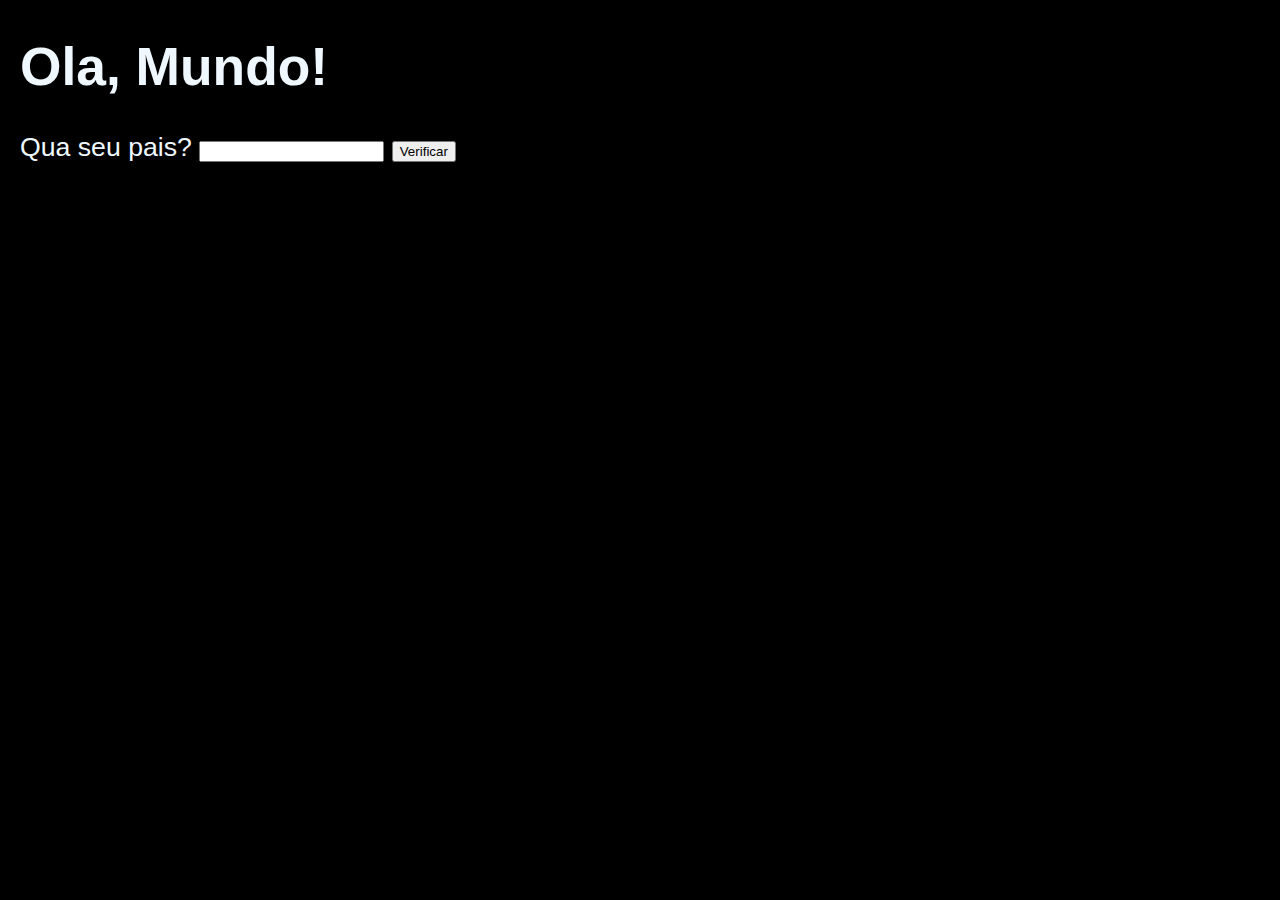
<file: Curso em Video/JavaScript/index.html>
<!DOCTYPE html>
<html lang="pt-BR">

<head>
    <meta charset="UTF-8">
    <meta http-equiv="X-UA-Compatible" content="IE=edge">
    <meta name="viewport" content="width=device-width, initial-scale=1.0">
    <title>Meu primeiro programa...</title>
    <style>
        body {
            background-color: black;
            color: aliceblue;
            font: normal 20pt Arial;
            margin: 20px;
        }
    </style>
</head>

<body>
    <h1>Ola, Mundo!</h1>
    <p>
        Qua seu pais?
        <input type="text" name="pais" id="pais">
        <input type="button" value="Verificar" onclick="clicar()">
    </p>
    <div id="res"></div>
    <script>
        var h1 = document.getElementsByTagName('h1')[0]
        var nome = window.prompt('Qual seu nome?')
        if (nome != null && nome.length > 0) {
            h1.innerText = `Ola, ${nome}!`
        }
        function clicar() {
            var pais = window.document.getElementById('pais').value
            var resposta = window.document.getElementById('res')
            resposta.removeAttribute('style')
            resposta.innerHTML = `<p>Esta vivendo em <strong>${pais}</strong>.</p>`
            if (pais.toUpperCase() == 'BRASIL') {
                resposta.innerHTML += '<p>Você é <strong>Brasileiro</strong>!</p>'
            } else {
                resposta.style.color = 'blue'
                resposta.innerHTML += '<p>Você é <strong>Estrangeiro</strong>!</p>'
            }
        }
    </script>
</body>

</html>
</file>
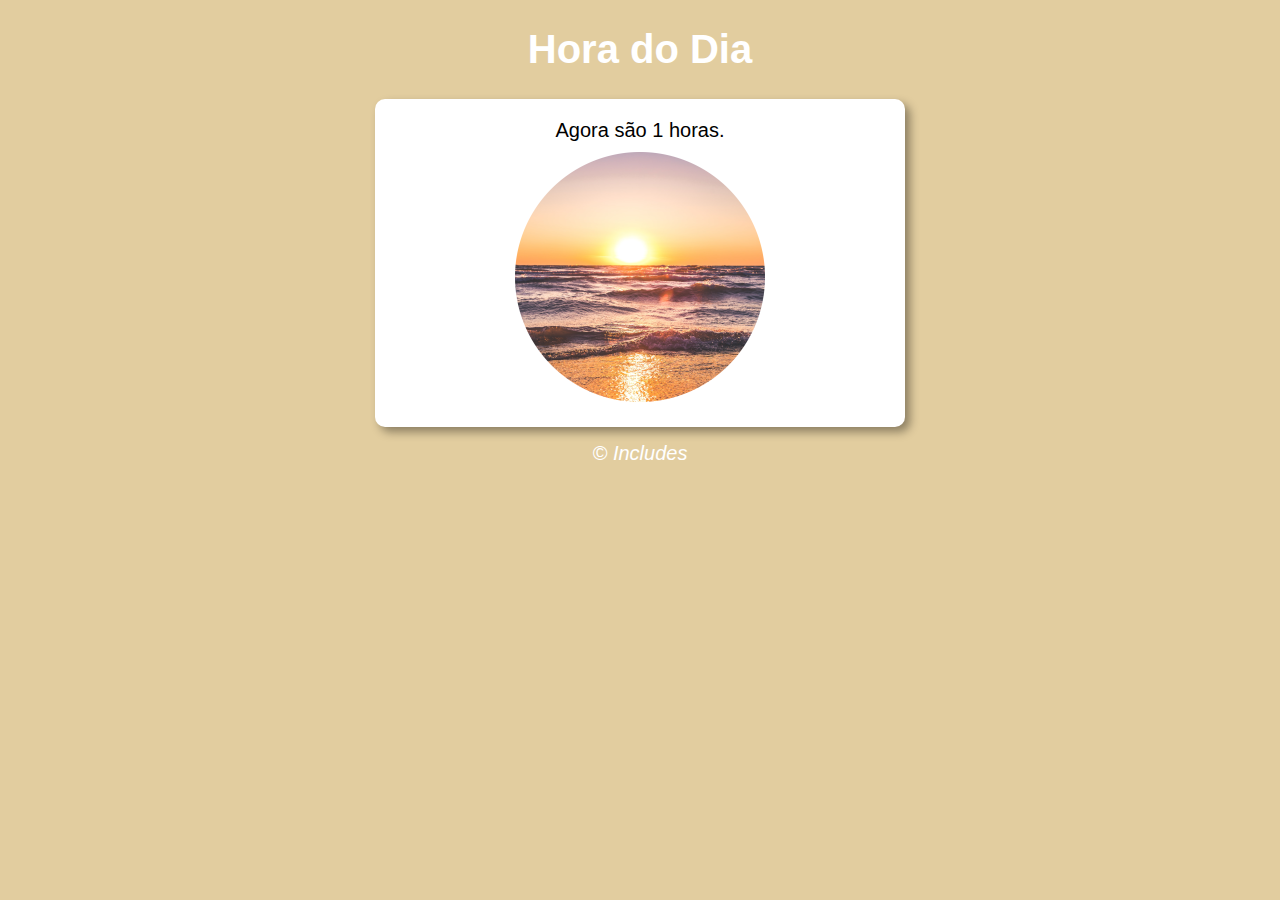
<file: Curso em Video/JavaScript/hora-do-dia/index.html>
<!DOCTYPE html>
<html lang="pt-BR">

<head>
    <meta charset="UTF-8">
    <meta http-equiv="X-UA-Compatible" content="IE=edge">
    <meta name="viewport" content="width=device-width, initial-scale=1.0">
    <title>Modelo de Exercício</title>
    <link rel="stylesheet" href="estilo.css">
</head>

<body>
    <header>
        <h1>Hora do Dia</h1>
    </header>
    <section>
        <div id="msg">Aqui vai aparecer a msg</div>
        <div id="img">
            <img id="imagem" src="fotomanha.png" alt="foto do dia">
        </div>
    </section>
    <footer>&copy; Includes</footer>
    <script src="script.js"></script>
</body>

</html>
</file>
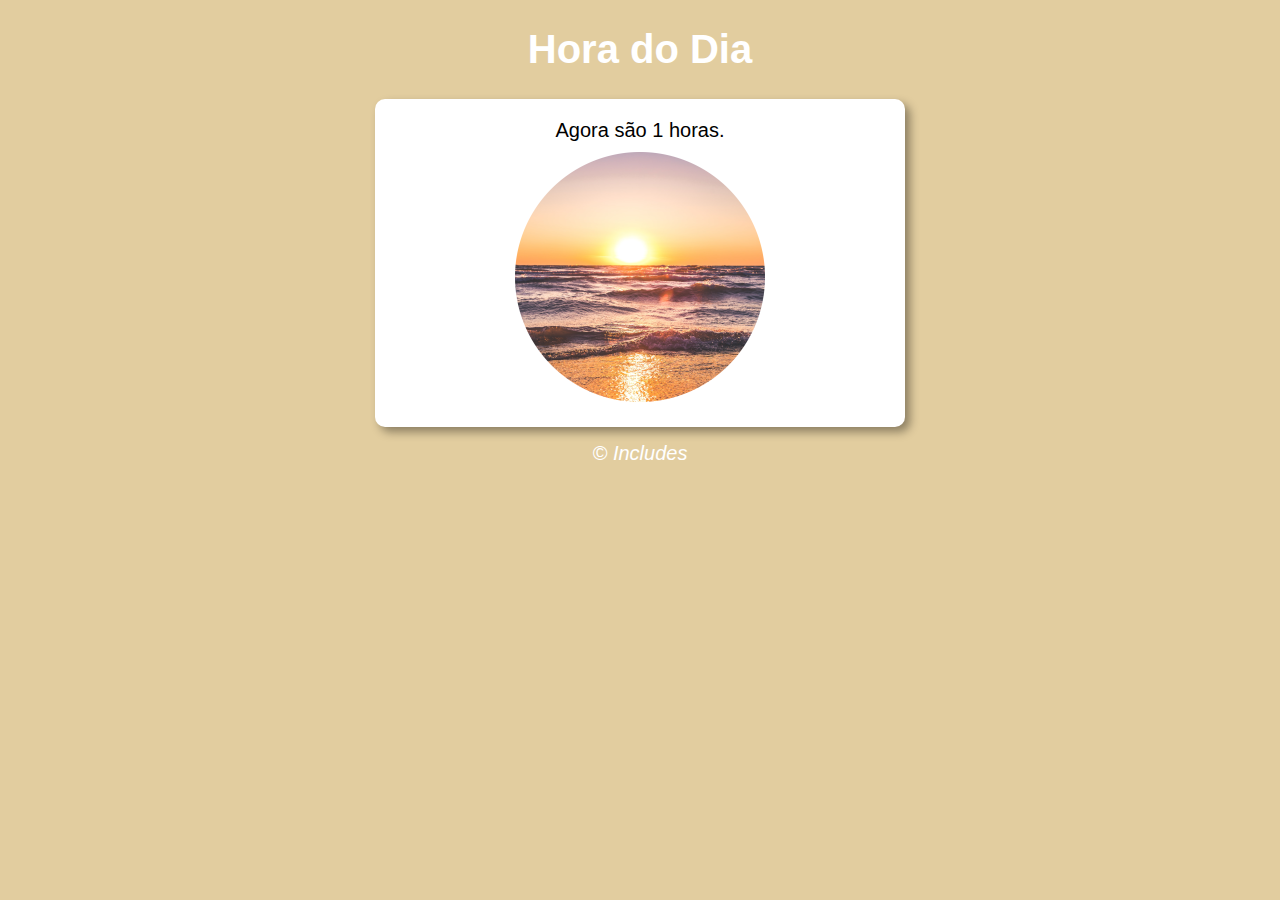
<file: Curso em Video/JavaScript/hora-do-dia/modelo.html>
<!DOCTYPE html>
<html lang="pt-BR">

<head>
    <meta charset="UTF-8">
    <meta http-equiv="X-UA-Compatible" content="IE=edge">
    <meta name="viewport" content="width=device-width, initial-scale=1.0">
    <title>Modelo de Exercício</title>
    <link rel="stylesheet" href="estilo.css">
</head>

<body>
    <header>
        <h1>Hora do Dia</h1>
    </header>
    <section>
        <div id="msg">Aqui vai aparecer a msg</div>
        <div id="img">
            <img id="imagem" src="fotomanha.png" alt="foto do dia">
        </div>
    </section>
    <footer>&copy; Includes</footer>
    <script src="script.js"></script>
</body>

</html>
</file>
<file: Curso em Video/JavaScript/hora-do-dia/estilo.css>
body {
    background: rgb(107, 107, 241);
    font: normal 15pt Arial;
}

header {
    color: white;
    text-align: center;
}

section {
    background: white;
    border-radius: 10px;
    padding: 15px;
    width: 500px;
    margin: auto;
    box-shadow:  5px 5px 10px rgba(0, 0, 0, 0.38);
}

div{
    text-align: center;
    padding: 5px;
}

footer {
    color: white;
    text-align: center;
    font-style: italic;
    padding: 15px;
}
</file>
